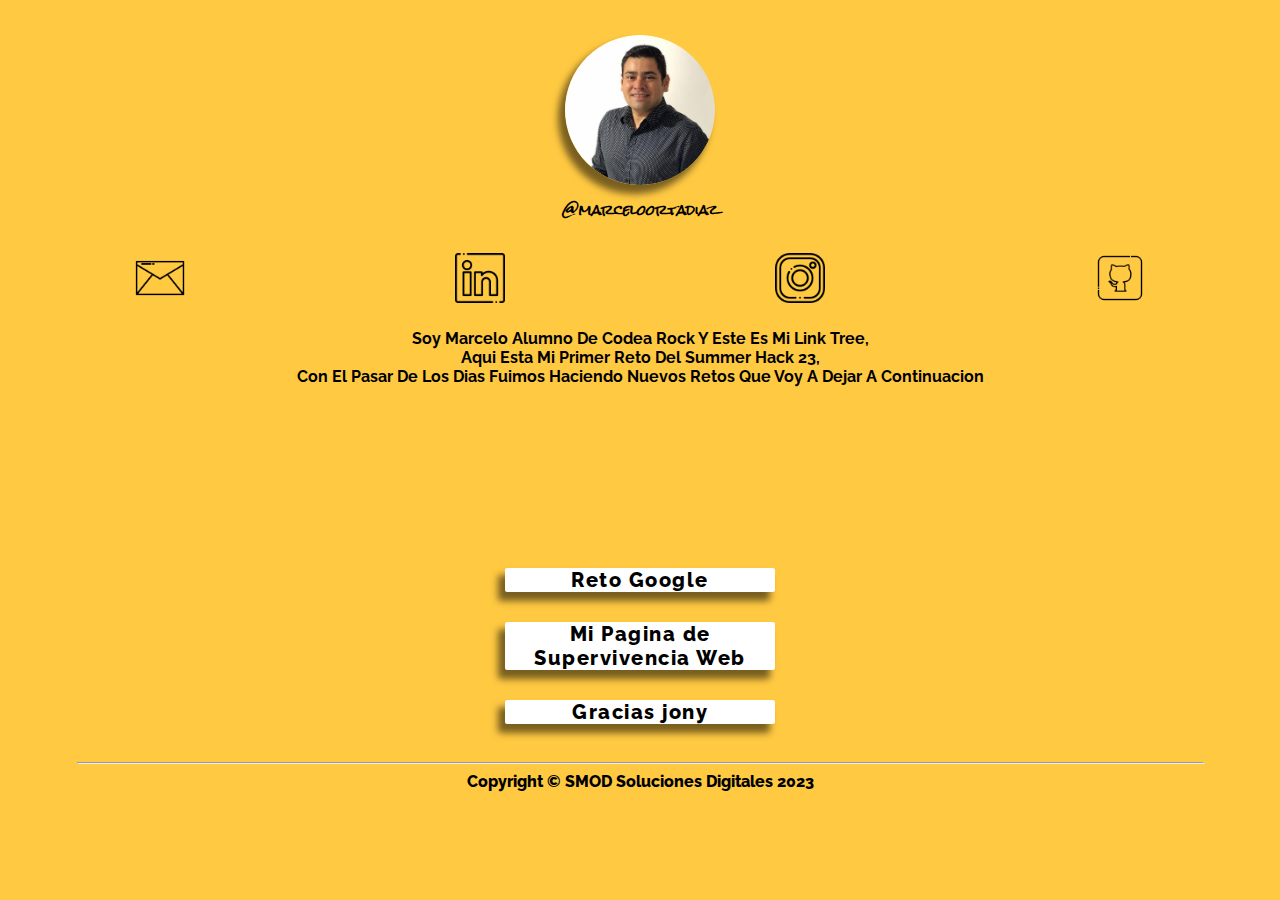
<file: index.html>
<!--  Qurido jony, son las 19:40 del dia miercoles, no voy a llegar a poner todo lo que me pediste para el reto :(...-->


<!DOCTYPE html>
<html lang="en">
<head>
    <meta charset="UTF-8">
    <meta http-equiv="X-UA-Compatible" content="IE=edge">
    <meta name="viewport" content="width=device-width, initial-scale=1.0">
    <!--aqui ponemos lso font-->
    
    <link rel="preconnect" href="https://fonts.googleapis.com">
    <link rel="preconnect" href="https://fonts.gstatic.com" crossorigin>
    <link href="https://fonts.googleapis.com/css2?family=Rock+Salt&family=Smokum&display=swap" rel="stylesheet">
    <link rel="preconnect" href="https://fonts.googleapis.com">
    <link rel="preconnect" href="https://fonts.gstatic.com" crossorigin>
    
    <link rel="preconnect" href="https://fonts.gstatic.com" crossorigin>
    <link href="https://fonts.googleapis.com/css2?family=Raleway:ital,wght@1,100&display=swap" rel="stylesheet">
    

    <link href="Css/style.css" rel="stylesheet" />
<!--el favicon con mi cara-->
    <link rel="icon" type="image/x-icon" href="img/favicon-32x32.png" />
    <title>Marcelo Orta Diaz</title>
    <meta name="description" content="mi primer reto, summerhack23, alumno codea rock">
    <meta name="keywords" content="desarrolladorweb, linktree ">
    <meta name= "author" content="Marcelo Orta Diaz">
    <meta name=" copyrigth" content="Smod soluciones digitales">
<!--meta de face-->
    <meta property="og:type" content="article">
    <meta property="og:title"content="mi primer reto Summer hack 23 ">
    <meta property="og:description"content=" primer reto de marcelo orta diaz para summer hack 2023">
    <meta property="og:image"content="img/marcelo.png">
<!--meta para twitter-->
    <meta property="twitter:type" content="article">
    <meta property="twitter:title"content="mi primer reto Summer hack 23 ">
    <meta property="twitter:description"content=" primer reto de marcelo orta diaz para summer hack 2023">
    <meta property="twitter:image"content="img/marcelo.png">
    

</head>
<body> 
    <header ><a class="btn" href=""><img class= "iconosimg"src="img/marcelo.png" alt="foto-autor"></a>
        <h1>@marceloortadiaz</h1> </header>
    <!-- aca tenemos el nav donde alojamos los botones de mis redes socales-->
    <Nav>
        
        
        <div class="bbb">
        <a class="btn" href="mailto:marceloortadiaz23@gmail.com"><img class= "iconos"src="img/email.png" alt="icono-mail"></a>
        <a class="btn" href="https://www.linkedin.com/in/marceloortadiaz23/"><img class= "iconos" src="img/linkedin.png" alt="icono-linkedin"></a>
        <a class="btn " href="https://www.instagram.com/marceloortadiaz/?hl=es-la"><img class= "iconos" src="img/instagram.png" alt="icono-ig"></a>
        <a class="btn " href="https://github.com/marceloortadiaz"><img class= "iconos" src="img/github.png" alt="icono-github"></a>
    </div>       
         </Nav>
    <section>
        <p> soy marcelo alumno de codea rock y este es mi link tree,<br> aqui esta mi primer reto del Summer Hack 23, <br> con el pasar de los dias fuimos haciendo nuevos retos que voy a dejar a continuacion </p>
 <!-- aca te muestro 2 web que las hice gracias a lo aprendido en el curso gratuito de supervivencia web-->
        <ul class="botonesgeneral">
            <li><a href="reto google/index.html" class="btn2">  Reto Google  </a> </li>
            <li><a href="https://www.acbmx.com.ar" class="btn2">  Mi Pagina de Supervivencia Web  </a>
   <!--  </li>
     <li><a href="https://ladoctadirtpark-2022.web.app/" class="btn2">  supervivencia web 2  </a>  </li>
     <li><a href="https://ladoctadirtpark-2022.web.app/" class="btn2">  supervivencia web 2  </a>  </li>
     -->
     <li><a href="" class="btn2">  Gracias jony  </a>  </li>
</ul>

    </section>
    <footer> <hr> <div itemscope itemtype="https://schema.org/Person"> Copyright © <span itemprop="name"> SMOD Soluciones Digitales</span> <span itemprop="birthdate"> 2023</span> <span itemprop="faxnumber" 3517012149 ></span> <span itemprop="email" marceloortadiaz23@gmail.com ></span> </div></footer>
</body>
</html>
</file>
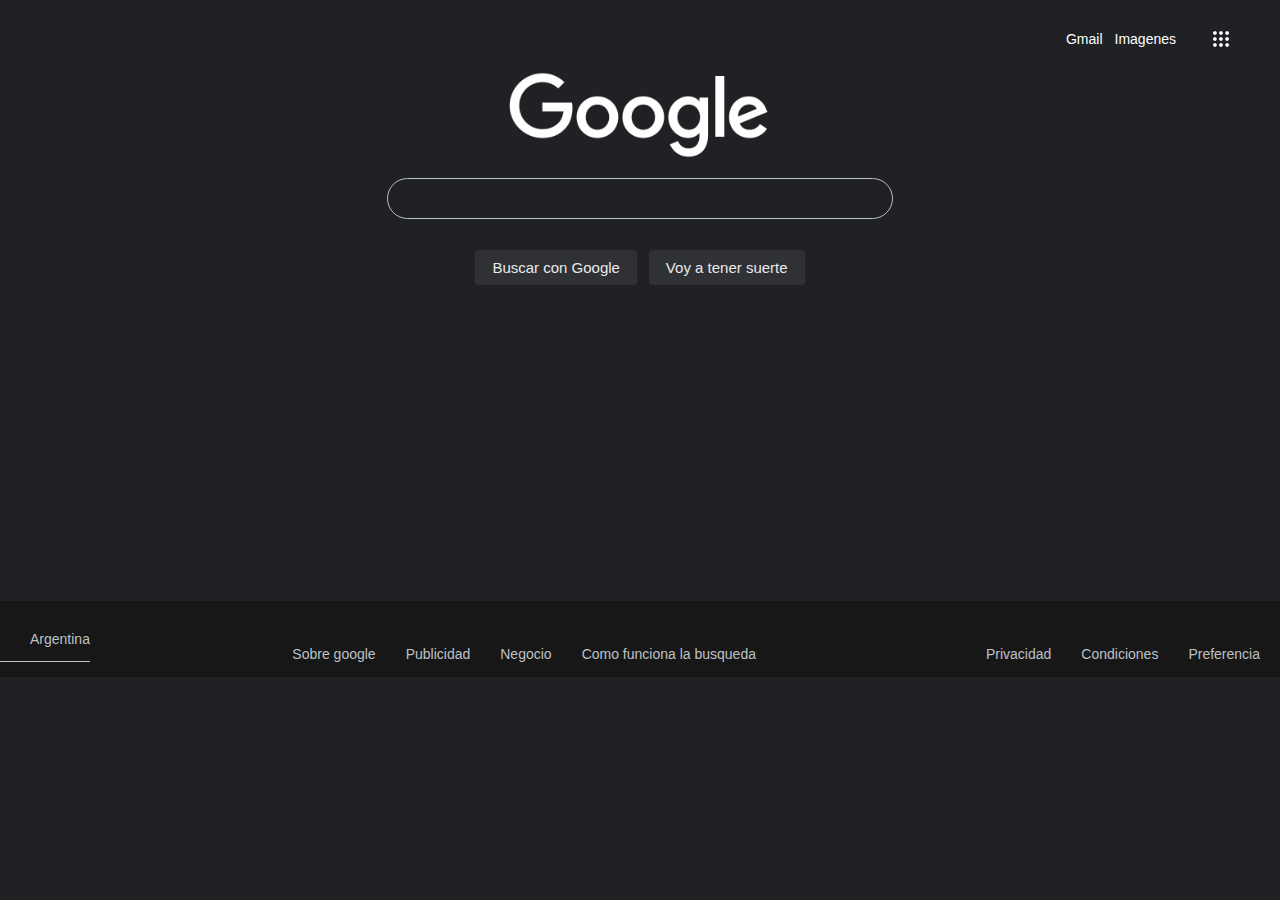
<file: reto google/index.html>
<!DOCTYPE html>
<html lang="en">
<head>
    <meta charset="UTF-8">
    <meta http-equiv="X-UA-Compatible" content="IE=edge">
    <meta name="viewport" content="width=device-width, initial-scale=1.0">
    <!--aqui ponemos lso font-->
    
    <link rel="preconnect" href="https://fonts.googleapis.com">
    <link rel="preconnect" href="https://fonts.gstatic.com" crossorigin>
    <link href="https://fonts.googleapis.com/css2?family=Rock+Salt&family=Smokum&display=swap" rel="stylesheet">
    
    <link href="Css/style.css" rel="stylesheet" />
<!--el favicon con mi cara-->
    <link rel="icon" type="image/x-icon" href="img/google.png" />
    <title>Clon de Google</title>
    <meta name="description" content="mi primer reto, summerhack23, alumno codea rock">
    <meta name="keywords" content="desarrolladorweb, linktree ">
    <meta name= "author" content="Marcelo Orta Diaz">
    <meta name=" copyrigth" content="Smod soluciones digitales">
<!--meta de face-->
    <meta property="og:type" content="article">
    <meta property="og:title"content="mi primer reto Summer hack 23 ">
    <meta property="og:description"content=" primer reto de marcelo orta diaz para summer hack 2023">
    <meta property="og:image"content="img/marcelo.png">
<!--meta para twitter-->
    <meta property="twitter:type" content="article">
    <meta property="twitter:title"content="mi primer reto Summer hack 23 ">
    <meta property="twitter:description"content=" primer reto de marcelo orta diaz para summer hack 2023">
    <meta property="twitter:image"content="img/marcelo.png">
    

</head>
<body> 
    
    <Nav> 
        <a href="https://www.google.com/intl/es/gmail/about/" class="navv"> Gmail</a>
        <a href="https://www.google.com.ar/imghp?hl=es&ogbl"class="navv">Imagenes</a>
        <a href="https://www.google.com.ar/imghp?hl=es&ogbl"class="navv"> <img src="img/menu-de-puntos.png" class="puntos"  alt="Google Apps"> </a>
              
         </Nav>
    <section>
        
<div class="titulo"> <img src="img/googlelogo_light_color_160x56dp.png" alt="">
</div>
   <div class="inp"><input type="text"></div>
  <div class="voy"> <a href="" class=" botones">Buscar con Google</a>
   <a href="https://www.google.com/doodles" class=" botones">Voy a tener suerte</a>
</div>
</section>

    
<footer> 
    <div class="flex-contenedor" >
   <div class="arg"> <a href=""> Argentina</a> </div>
    <div class="foot"><div class="goo"><a href="https://about.google/?utm_source=google-AR&utm_medium=referral&utm_campaign=hp-footer&fg=1">Sobre google</a>
        <a href=""> Publicidad </a>
         <a href=""> Negocio </a>
        <a href=""> Como funciona la busqueda </a></div>
    <div class="pri"><a href=""> Privacidad </a>
    <a href=""> Condiciones </a>
    <a href=""> Preferencia </a>    
    </div>
    </div>
</div>
</footer>

</body>
</html>
</file>
<file: Css/style.css>
body{
    margin: 0;
    background: #ffc942;
    color: black;
}
nav{
    
    
}
h1{
    font-family: 'Rock Salt';
    text-align: center;
    text-shadow: 1px;
    font-size: small;
    padding-bottom: 20px;    
}
.bbb{
    display: flex;
    justify-content: space-between;
    padding-bottom: 20px;
    
}
.btn{
    margin: 0 auto;
    
}
ul{
    align-items: center;
}
li{
    display: flex;
    justify-content: center;
    padding: 15px;
    font-family: 'Raleway', sans-serif;
}
.btn2{
    display: block;
    font-size: 20px;
    font-weight: 800;
    letter-spacing: 1.5px;
    background: #fff;
    color: black;
    text-decoration: none;
    border-radius: 2px;
    width:240px;
    padding-left: 15px;
    padding-right: 15px;
    box-shadow: -6px 8px 7px 1px rgba(0,0,0,0.53);
      
}
.btn2:hover{
    
    background: #0e8d9475;     
    color: rgb(0, 0, 0);
    
}
ul {
    text-align: center;
    list-style: none;
}
.iconos{
    width: 50px;
    height: 50px;
    display: block;
    margin: 0 auto;

}
.iconosimg{
    width: 150px;
    height: 150px;
    display: block;
    margin: 0 auto;
    margin-top: 35px;
    box-shadow: -6px 8px 7px 1px rgba(0,0,0,0.53);
    border-radius: 130px;
}
p{
    text-transform: capitalize;
    font-family: 'Raleway', sans-serif;
    
    text-align: center;
    min-height: 200px;
    margin: 0%;
    font-weight: bold;
    padding: 6px;
}

footer{
    font-family: 'Raleway', sans-serif;
    text-align: center;
    color: black;
    font-weight: 800;
    padding: 15px;
       
}

hr {
    width: 90%;
    background-color: black;
}
      
.botonesgeneral{
    display: inline;
    justify-content: center;
}
</file>
<file: reto google/Css/style.css>
body {
    margin: 0;
    font-size: 14px;
    font-family: arial,sans-serif;
    color: #bdc1c6;
    background-color: #202124;
}
nav{
    padding-top: 25px;
    display: flex;
    justify-content: right;
}
.navv{
    cursor:pointer;
    text-decoration: none;
    color: #ffffff;
    padding: 6px;
}
.navv:hover{
    text-decoration: underline;
}
.puntos{
    width: 16px;
    height: 16px;
    margin-right: 45px;
    margin-left: 25px;
}
.puntos:hover{
   
    background-color: #00eeff;
    border-radius: 50%;
}
div{
    display: flex;
    justify-content: center;
    padding-top: 15px;
    
    font-size: 14px;
    font-family: arial,sans-serif;
    color: #ffffff;
}
.titulo{
    width: auto;
    height: 92px;
}
.inp{
    text-align: center;
    display: flex;
    z-index: 3;
}
input[type=text] {
    display: flex;
    justify-content: center;
    background: #202124;
    width: 500px;
    height: 37px;
    border-radius: 30px;
    border: 1px solid #5f6368;
    border-color: #bdc1c6;
    transition: width 0.4s ease-in-out;
}
input:hover{
    border:none;
    background: #303134;
}
  /*input[type=text]:focus {
    width: 100%;
  }*/

.botones{
    background-color: #303134;
    border: 1px solid #303134;
    border-radius: 4px;
    color: #e8eaed;
    font-family: arial,sans-serif;
    font-size: 15px;
    margin: 11px 4px;
    padding: 0 16px;
    line-height: 27px;
    height: 36px;
    min-width: 54px;
    text-align: center;
    cursor: pointer;
    user-select: none;
    text-decoration: none;
    padding-top: 8px;
    padding-bottom: 8px;
    
}

    /*width:auto;
    height:36px ;
    min-width: 54px;
    background-color: #303134;
    color: #ffffff;
    */
    

.botones:hover{
    
    box-shadow: 0 1px 3px rgb(23 23 23 / 24%);
    background-color: #303134;
    border: 1px solid #5f6368;
    color: #e8eaed;    
}
.voy{
    display: block;
    text-align: -webkit-center;
    padding-top: 35px;  

}
footer{
    background: #171717;
    margin-top: 320px;
}
hr {
    
    width: 99%;
}
a{
    text-decoration: none;
    color: #bdc1c6;
    padding-left: 30px;
}
.flex-contenedor{
    display: flex;
    justify-content: space-between;
    text-decoration: none;
    color: #bdc1c6;
    padding-bottom: 15px;
}
.arg{
  
    justify-content: left;
    border-bottom: 1px solid  #bdc1c6 ;
}
.foot{
    justify-content: space-evenly;
}
goo{
    justify-self: start;
}
.pri{
    padding-left: 200px;
    padding-right: 20px;
    justify-self: end;
}
</file>
